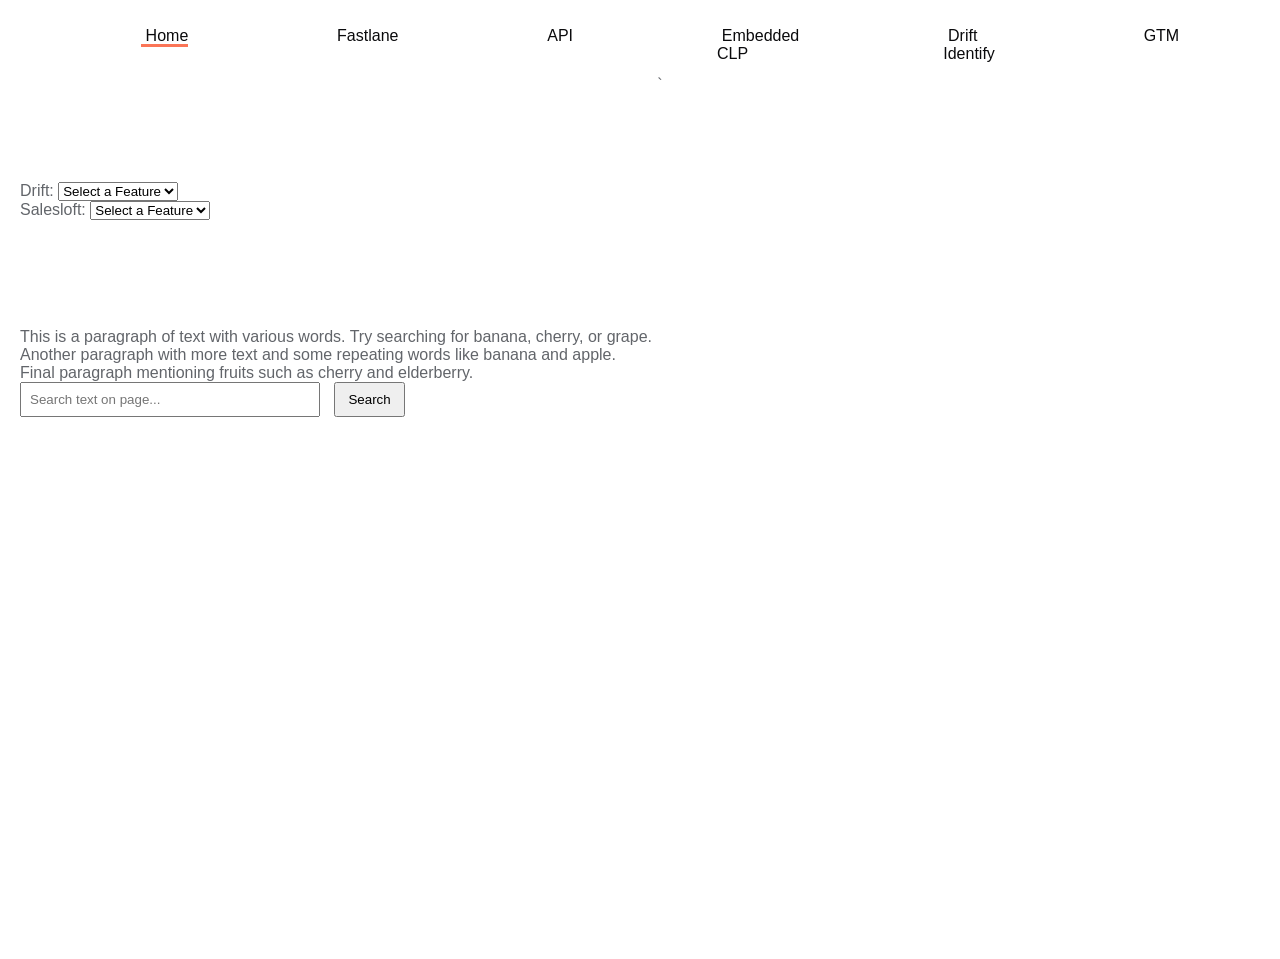
<file: index.html>
<!DOCTYPE html>
<html lang="en">
<head>
    <meta charset="UTF-8">
    <meta http-equiv="X-UA-Compatible" content="IE=edge">
    <meta name="viewport" content="width=device-width, initial-scale=1.0">
    <title>Integration Support Workshop  </title>
    <link rel="stylesheet" href="style.css">
    <style>
      body { font-family: Arial, sans-serif; padding: 20px; }
      #searchInput { padding: 8px; width: 300px; margin-right: 10px; }
      #searchButton { padding: 8px 12px; }
      .highlight { background-color: yellow; }

  /* The Modal background */
  .modal {
    display: none; /* Hidden by default */
    position: fixed;
    z-index: 1000;
    left: 0;
    top: 0;
    width: 100%;
    height: 100%;
    overflow: auto;
    background-color: rgba(0,0,0,0.5); /* Semi-transparent background */
  }

  /* Modal content box */
  .modal-content {
    position: relative;
    background-color: #fff;
    margin: 10% auto;
    padding: 0;
    border-radius: 8px;
    width: 60%; /* Adjust width */
    max-width: 800px;
    height: 70%; /* Adjust height */
    box-shadow: 0 5px 15px rgba(0,0,0,0.3);
  }

  /* Close button */
  .close {
    color: #aaa;
    float: right;
    font-size: 28px;
    font-weight: bold;
    padding: 10px;
    cursor: pointer;
  }

  .close:hover {
    color: black;
  }

  /* iframe styling */
  .modal-content iframe {
    width: 100%;
    height: 100%;
    border: 0;
    border-radius: 0 0 8px 8px;
  }

  </style>

    <script src="main.js"></script>
    
   
   
   
</head>
<body>
		<!--=================== NAV BAR ==================================-->

  		<nav>
			<div class="bar">
				<a href="index.html" class="logo"
					><img src="./images/Drift Icon.png" alt="logo"
				/></a>

				<!--Linking Pages-->

				<ul>
					<li><a href="index.html" class="active">Home</a></li>
					<li><a href="fastlane.html">Fastlane</a></li>
					<li><a href="api.html">API</a></li>
					<li><a href="embeddedCLP.html">Embedded CLP</a></li>
					<li><a href="driftIdentify.html">Drift Identify</a></li>
					<li><a href="gtm.html">GTM</a></li>
				</ul>
			</div>
			`
		</nav>

		<!--===================END OF NAV BAR ==================================-->

<br>
<br>
<br>
<br>
<br>
<br>
<br>
<br>
<br>


   <!--===================Dropdown for Drift & SL ==================================-->
<div class="dropdown-container">
  <div class="dropdown">
    <label for="menu1">Drift:</label>
    <select id="menu1" onchange="window.location.href=this.value">
      <option value="#">Select a Feature</option>
      <option value="https://testinglab.netlify.app/gtm">GTM</option>
      <option value="https://testinglab.netlify.app/api">API</option>
    </select>
  </div>

  <div class="dropdown">
    <label for="menu2">Salesloft:</label>
    <select id="menu2" onchange="window.location.href=this.value">
      <option value="#">Select a Feature</option>
      <option value="https://example.com/page3">Page 3</option>
      <option value="https://example.com/page4">Page 4</option>
    </select>
  </div>
</div>


   <!--===================SEARCH BAR ==================================-->
   <div>

    <br>
    <br>
    <br>
    <br>
    <br>   
      <br>
       <p>This is a paragraph of text with various words. Try searching for banana, cherry, or grape.</p>
       <p>Another paragraph with more text and some repeating words like banana and apple.</p>
       <p>Final paragraph mentioning fruits such as cherry and elderberry.</p>
   
       <input type="text" id="searchInput" placeholder="Search text on page..."/>
       <button id="searchButton">Search</button>
   
       <script>
           const searchInput = document.getElementById('searchInput');
           const searchButton = document.getElementById('searchButton');
   
           function clearHighlights() {
               document.querySelectorAll('.highlight').forEach(el => {
                   const parent = el.parentNode;
                   parent.replaceChild(document.createTextNode(el.textContent), el);
                   parent.normalize();
               });
           }
   
           function highlightText(text) {
               if (!text) return;
   
               const body = document.body;
               const regex = new RegExp(`(${text})`, 'gi');
   
               const walker = document.createTreeWalker(body, NodeFilter.SHOW_TEXT, {
                   acceptNode: function(node) {
                       if (node.parentNode && node.parentNode.tagName !== 'SCRIPT' && node.parentNode.tagName !== 'STYLE') {
                           return NodeFilter.FILTER_ACCEPT;
                       }
                       return NodeFilter.FILTER_REJECT;
                   }
               });
   
               while (walker.nextNode()) {
                   const currentNode = walker.currentNode;
                   if (regex.test(currentNode.textContent)) {
                       const span = document.createElement('span');
                       span.className = 'highlight';
                       span.textContent = currentNode.textContent.match(regex)[0];
   
                       const newNode = currentNode.splitText(currentNode.textContent.search(regex));
                       newNode.nodeValue = newNode.nodeValue.substring(span.textContent.length);
                       currentNode.parentNode.insertBefore(span, newNode);
                   }
               }
           }
   
           searchButton.addEventListener('click', function() {
               clearHighlights();
               const searchText = searchInput.value.trim();
               if (searchText) {
                   highlightText(searchText);
               }
           });
       </script>
   
  </div>
   

<script>
  drift.on('ready', function(api) {
  drift.api.setUserAttributes({
    bio: new URLSearchParams(window.location.search).get('smart')
  });
});
</script>

</div>
<br>
<br>
    <br>
    <br>


  <!--=================== buttonClick==================================-->

<!--<a href="https://chat.lastpass.com/EN_contact_sales" class="button-link">
    Click Me
</a>
-->


  <!--=================== Embed Iframe on Button Click ==================================-->

<!-- Button to open modal -->
<!---
<button id="openModalBtn">Open Chat</button>
-->

<!-- The Modal -->
 <!--  
<div id="myModal" class="modal">
  <div class="modal-content">
    <span class="close">&times;</span>
    <iframe
      src="https://chat.lastpass.com/embed/270325/5091450"
      id="drift-embed-frame"
    ></iframe>
  </div>
</div>

<script>
  const modal = document.getElementById('myModal');
  const btn = document.getElementById('openModalBtn');
  const span = document.getElementsByClassName('close')[0];

  // Open modal on button click
  btn.onclick = function() {
    modal.style.display = "block";
  }

  // Close modal on 'x' click
  span.onclick = function() {
    modal.style.display = "none";
  }

  // Close modal if user clicks outside the modal content
  window.onclick = function(event) {
    if (event.target === modal) {
      modal.style.display = "none";
    }
  }
</script>

-->
  <!--=================== startInteraction ==================================-->

<!--------
<script>
drift.on ('ready',function(api){
  drift.api.startInteraction({
  interactionId: 260834, 
goToConversation: true 

});
});
console.log("PB");
</script>


</div>
-->

  <!--=================GA4========================-->
 
 
<!-- Google tag (gtag.js) -->
 <!--
<script async src="https://www.googletagmanager.com/gtag/js?id=G-CHBW326KS0"></script>
<script>
  window.dataLayer = window.dataLayer || [];
  function gtag(){dataLayer.push(arguments);}
  gtag('js', new Date());

  gtag('config', 'G-CHBW326KS0');
</script>
 -->
  <!--=================== Data Layers ==================================-->

<!--
<script>
  window.drift.on('ready', function(api){
    window.drift.on("conversation:buttonClicked", function(data) {
      console.log("conversation:buttonClicked" = JSON.stringify(data))
      if (data.buttonBody === "Visit"){
    window.location.href = "https://tsedrift.netlify.app/thankyou";
   }
    })
  });
</script>
-->

  <!----===================Payload Return for Drift Events ==================================-->

 <script>
  window.drift.on("startConversation", function(data) {
    console.log("CHAT STARTED" + JSON.stringify(data))
  })
  </script>

   <script>
  window.drift.on("message:sent", function(data) {
    console.log("MESSAGE SENT " + JSON.stringify(data))
  })
  </script>

   <script>
  window.drift.on("message", function(data) {
    console.log("MESSAGE RECEIVED " + JSON.stringify(data))
  })
  </script>

   <script>
  window.drift.on("emailCapture", function(data) {
    console.log("EMAIL CAPTURED " + JSON.stringify(data))
  })
  </script>

   <script>
  window.drift.on("phoneCapture", function(data) {
    console.log("PHONE CAPTURED " + JSON.stringify(data))
  })
  </script>

   <script>
  window.drift.on("scheduling:meetingBooked", function(data) {
    console.log("MEETING BOOKED " + JSON.stringify(data))
  })
  </script>

   <script>
  window.drift.on("conversation:playbookFired", function(data) {
    console.log("PLAYBOOK FIRED " + JSON.stringify(data))
  })
  </script>
 
 <script>
window.drift.on("conversation:playbookClicked", function(data) {
  console.log("Playbook CLICKED: " + JSON.stringify(data))
})
</script>

  <script>
window.drift.on("conversation:buttonClicked", function(data) {
  console.log("user clicked a button with text: " + data.buttonBody);
    console.log("playbookId " + data.playbookId);
});
  </script> 

    <script>
window.drift.on("conversation:playbookDismissed", function(data) {
  console.log("user dismissed a playbook with id: " + data.playbookId);
  console.log("playbookId " + data.playbookId);
});
  </script> 

  <script>
  window.drift.on("conversation:firstInteraction", function(data) {
    console.log("FIRST INTERACTION " + JSON.stringify(data))
  })
  </script>
  

  <!--=================== Marketo Convo ==================================-->
<!--Capture convo ID to save as attribute-->
<script>
  window.drift.on("conversation:firstInteraction", function(data) {
    console.log('attribute'+  JSON.stringify(data))
    drift.api.setUserAttributes({
      recent_conversationId_mkto: data.conversationId
    })
 });

 </script>



  <!--=================== Dynamically Tracking Change in Online Status ==================================-->

<!-- TURNED OFF
<script>
  // Initialize Drift
  window.drift.on('ready', function(api, event) {
    console.log('status' + JSON.stringify(event))
      // Initial check for online/offline status
      //checkOnlineStatus(event.data.isOnline);
      ///console.log('status' + JSON.stringify(event))
  })


  window.drift.on("emailCapture", function(data) {
  console.log("user identified as: " + JSON.stringify(data));
  window.drift.on('ready', function(api, event) {
    console.log('status' + JSON.stringify(event))
      // Initial check for online/offline status
      //checkOnlineStatus(event.data.isOnline);
      ///console.log('status' + JSON.stringify(event))
  })

});


  window.drift.on('statusChange', function(data) {
    console.log('changed');
        //checkOnlineStatus(data.isOnline);
    });

</script>
-->


<br>
<br>
<br>
<br>
<br>

<br>
<br>
<br>
<br>
<br>


<br>
<br>
<br>
<br>
<br>


<br>
<br>
<br>
<br>
<br>


<br>
<br>
<br>
<br>
<br>



<!--<button onclick="window.location.href='https://tsedrift.netlify.app/#engage';">Driftlink</button>-->

<!--"window.location.href='https://wpengine.com/contact-sales/#chat';"-->

</body>
</html>
</file>
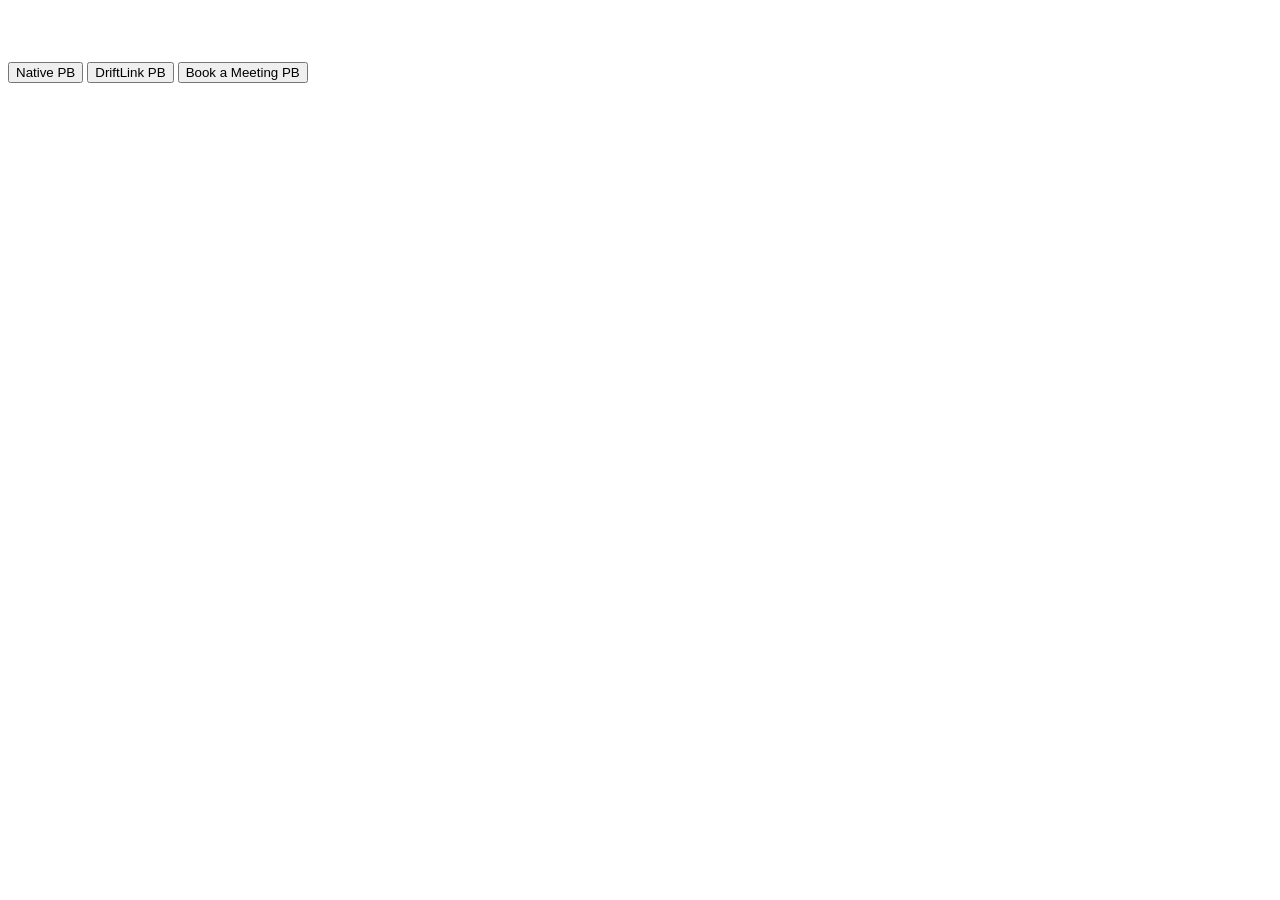
<file: custApp.html>
<!DOCTYPE html>
<html lang="en">
<head>
    <meta charset="UTF-8">
    <meta name="viewport" content="width=device-width, initial-scale=1.0">
    <meta http-equiv="X-UA-Compatible">
    <title>TSE Workshop - Customer App  </title>
    <link rel="preconnect" href="https://fonts.googleapis.com">
    <link rel="preconnect" href="https://fonts.gstatic.com" crossorigin>
    <link href="https://fonts.googleapis.com/css2?family=Inter&family=Lato:ital,wght@0,100;0,300;0,400;0,700;0,900;1,100;1,300;1,400;1,700;1,900&display=swap" rel="stylesheet">
  
    
    <script src="/custMain.js"></script> 
  
  
</head>


<body>
<br>
<br>
<br>
    <div class="chatbot-body">
        <button onclick="Load()" name="button" id="fire_PB1" type="button">Native PB</button>
        <button onclick="Load()" name="button" id="fire_PB2" type="button">DriftLink PB</button>
        <button onclick="Load()" name="button" id="fire_PB3" type="button">Book a Meeting PB</button>
      
    </div>


    <script>var button = document.getElementById('fire_PB1');
        button.addEventListener('click', function() {
         drift.on('ready',function(api){ 
         drift.api.startInteraction({ 
            interactionId: 354881,
            goToConversation: true, //(boolean, default: true) Determines if the playbook should auto-expand the chat when fired. Set this to false if you want the playbook to show a preview message instead of popping it open.
            replaceActiveConversation: true 
           })});
        });
    </script>


    <script>var button = document.getElementById('fire_PB2');
        button.addEventListener('click', function() {
          drift.on('ready', function(api){
          drift.api.startInteraction({ 
            interactionId: 340721,
            goToConversation: true, //(boolean, default: true) Determines if the playbook should auto-expand the chat when fired. Set this to false if you want the playbook to show a preview message instead of popping it open.
            replaceActiveConversation: true 
           })});
        });
</script>


<script>var button = document.getElementById('fire_PB3');
    button.addEventListener('click', function() {
      drift.on('ready', function(api){
      drift.api.startInteraction({ 
        interactionId: 361196,
        goToConversation: true, //(boolean, default: true) Determines if the playbook should auto-expand the chat when fired. Set this to false if you want the playbook to show a preview message instead of popping it open.
        replaceActiveConversation: true 
       })});
    });
</script>



  <div>
<!--
<script>
drift.on ('ready',function(api){
  drift.api.startInteraction({
  interactionId: 354881, 
goToConversation: true 

});
});
console.log("PB");
</script>
-->

</div>



</body>
</html>
</file>
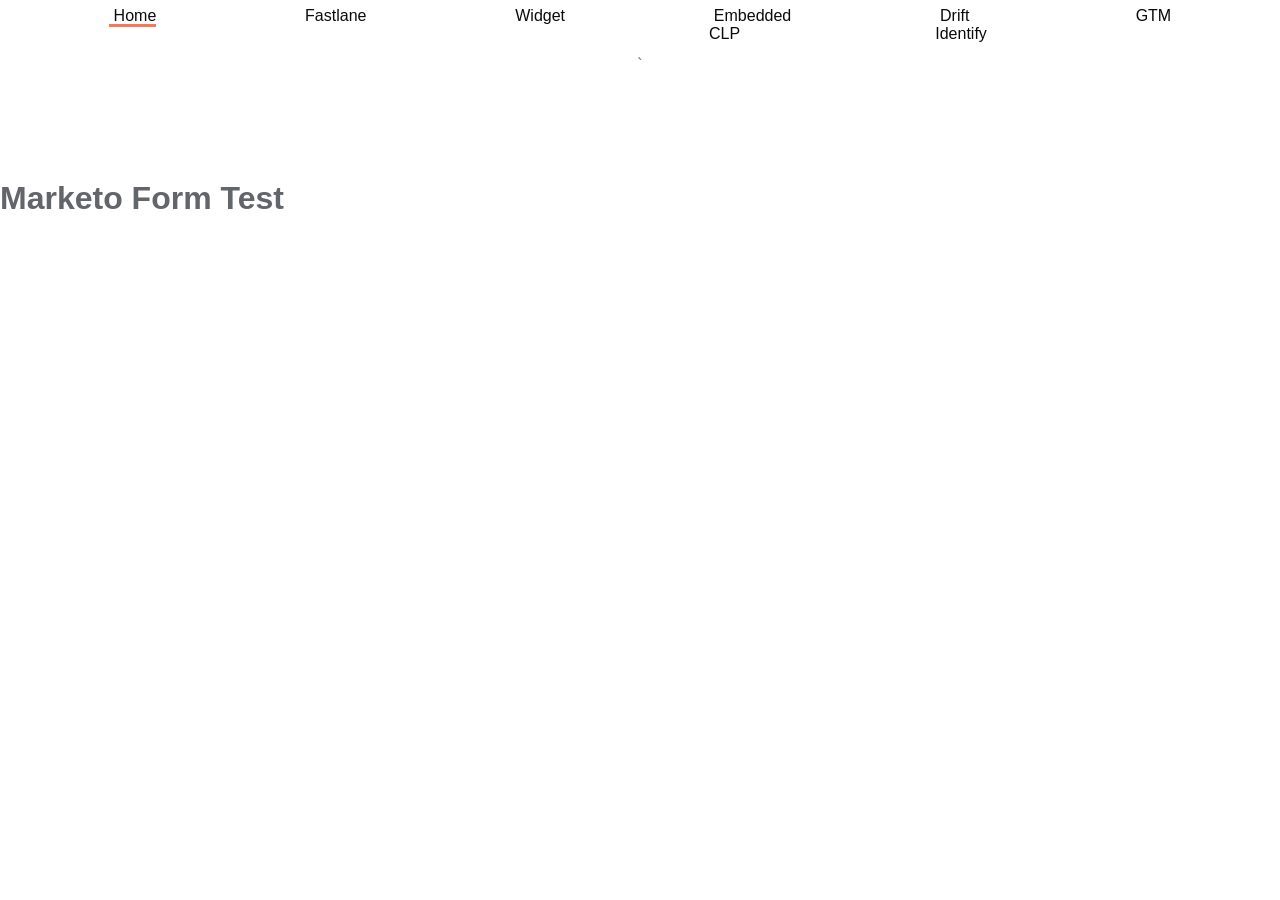
<file: fastlane.html>
<!doctype html>
<html lang="en">
	<head>
		<meta charset="UTF-8" />
		<meta http-equiv="X-UA-Compatible" content="IE=edge" />
		<meta name="viewport" content="width=device-width, initial-scale=1.0" />
		<title>Fastlane Workshop</title>
		<link rel="stylesheet" href="style.css" />
	</head>
	<body>
		<!--=================== NAV BAR ==================================-->

		<nav>
			<div class="bar">
				<a href="index.html" class="logo"
					><img src="./images/Drift Icon.png" alt="logo"
				/></a>

				<!--Linking Pages-->

				<ul>
					<li><a href="index.html" class="active">Home</a></li>
					<li><a href="fastlane.html">Fastlane</a></li>
					<li><a href="widget.html">Widget</a></li>
					<li><a href="embeddedCLP.html">Embedded CLP</a></li>
					<li><a href="driftIdentify.html">Drift Identify</a></li>
					<li><a href="gtm.html">GTM</a></li>
				</ul>
			</div>
			`
		</nav>

		<!--===================END OF NAV BAR ==================================-->

		<br />
		<br />
		<br />
		<br />
		<br />

		<!-- Google tag (gtag.js) -->
		<script
			async
			src="https://www.googletagmanager.com/gtag/js?id=G-CHBW326KS0"
		></script>
		<script>
			window.dataLayer = window.dataLayer || [];
			function gtag() {
				dataLayer.push(arguments);
			}
			gtag("js", new Date());

			gtag("config", "G-CHBW326KS0");
		</script>

		<script src="./main.js"></script>

		<!--SERVICE NOW INSTALL-->

		<br />
		<br />
		<br />
		<br />
		<br />

		<h1>Marketo Form Test</h1>
		<br />

		<!--
  <script src="//844-RKG-112.mktoweb.com/js/forms2/js/forms2.min.js"></script> 
  <form id="mktoForm_1113"></form> 
  <script>MktoForms2.loadForm("//844-RKG-112.mktoweb.com", "844-RKG-112", 1113);
</script>
-->

		<script src="//844-RKG-112.mktoweb.com/js/forms2/js/forms2.min.js"></script>
		<form id="mktoForm_1113"></form>
		<script>
			MktoForms2.loadForm(
				"//844-RKG-112.mktoweb.com",
				"844-RKG-112",
				1113,
				function (form) {
					form.onSuccess(function (values) {
						drift.api.collectFormData(values, {
							campaignId: 2605133,
							followupUrl: "/thankyou",
						});
						return false;
					});
				},
			);
		</script>

		<br />
		<br />

		<script>
			window.drift.on("ready", function (api) {
				window.drift.on("conversation:buttonClicked", function (data) {
					console.log("user clicked btn" + data.buttonBody);
				});
			});
		</script>
	</body>
</html>
</file>
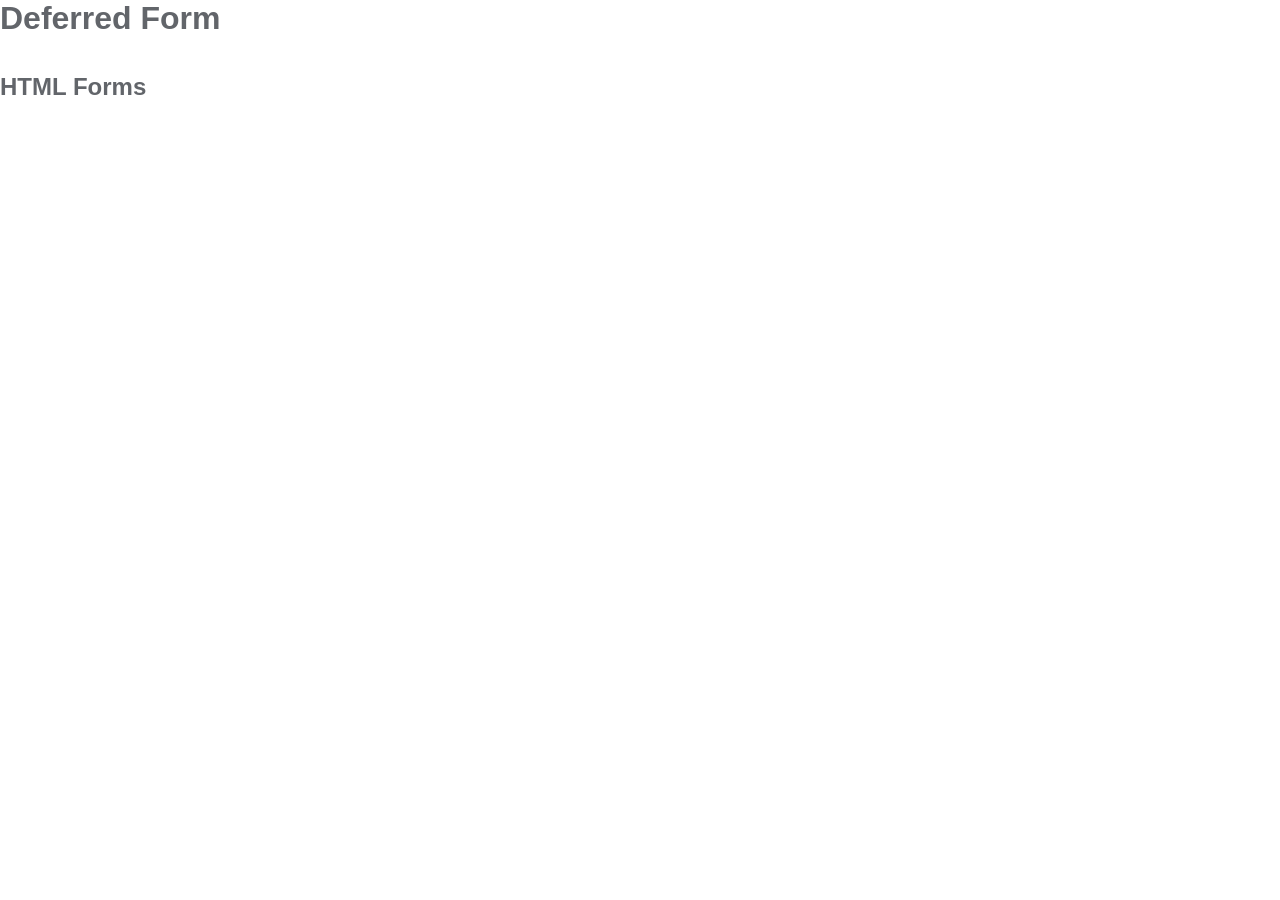
<file: fastlaneDeferred.html>
<!DOCTYPE html>
<html lang="en">
<head>
    <meta charset="UTF-8">
    <meta http-equiv="X-UA-Compatible" content="IE=edge">
    <meta name="viewport" content="width=device-width, initial-scale=1.0">
    <title>Fastlane Workshop  </title>
    <link rel="stylesheet" href="style.css">

   
    
   
  
</head>
<body>
  

  <h1>Deferred Form</h1>
  <br>
  <br>

  <h2>HTML Forms</h2>
<!--
<form action="/action_page.php" id="form5555">
  <label for="fname">First name:</label><br>
  <input type="text" id="fname" name="fname"><br>
  <label for="lname">Last name:</label><br>
  <input type="text" id="lname" name="lname"><br><br>
  <input type="submit" value="Submit">
</form> 

submit needs to listen to a submmit event

document.getElementById('your-form').addEventListener('submit', function (event) {

});

<script src="./main copy.js"></script> 
-->

<!--
  <script src="./main.js"></script> 
  
 
  <script src="//844-RKG-112.mktoweb.com/js/forms2/js/forms2.min.js"></script> 
  <form id="mktoForm_1113"></form> 
  <script>MktoForms2.loadForm("//844-RKG-112.mktoweb.com", "844-RKG-112", 1113)</script>


 <script type="text/javascript">
  window.drift.on('ready', function(api) {
   api.connectForm({
    formSelector: '#mktoForm_1113', 
    stageData: true
  })
})
</script>

-->


 
  


</body>
</html>
</file>
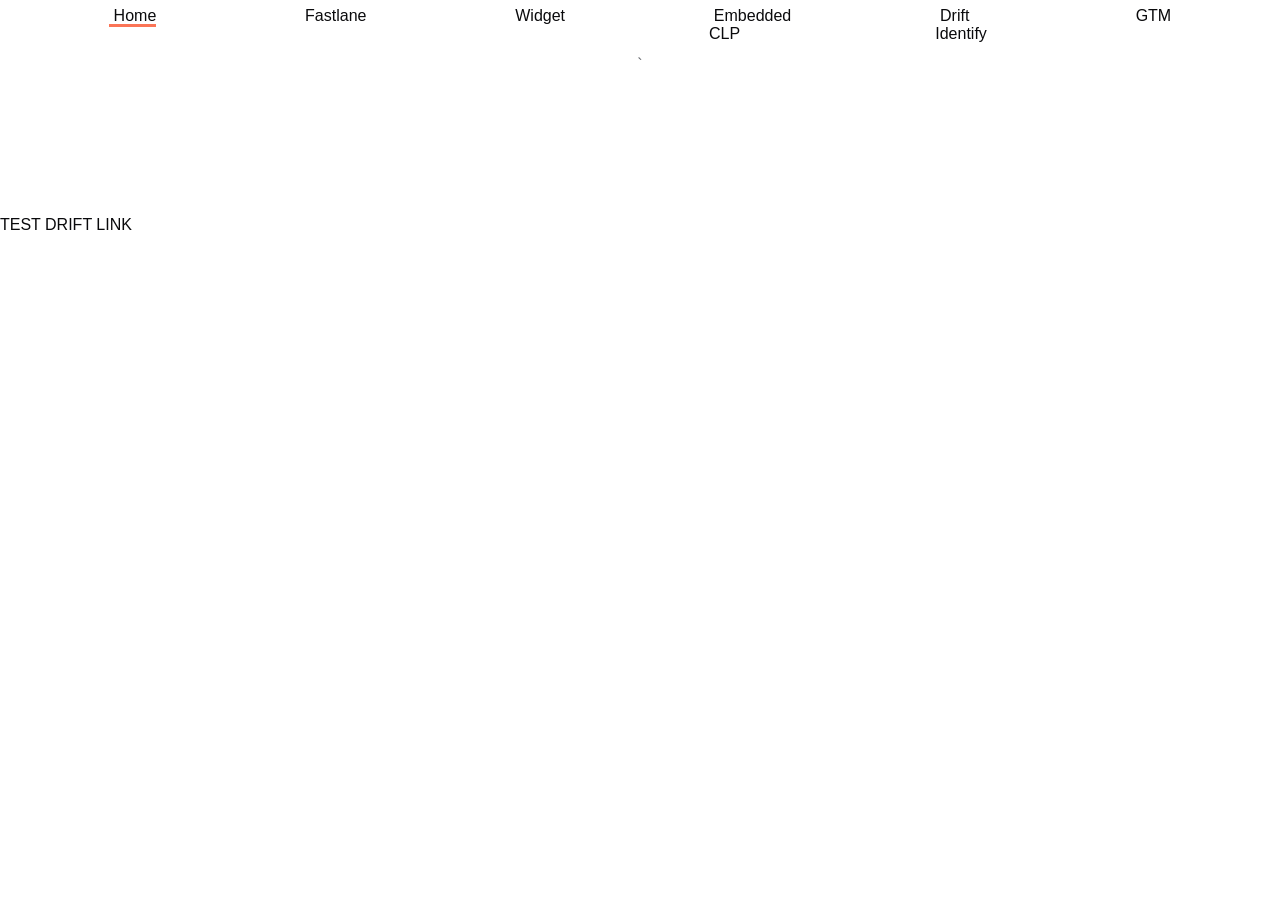
<file: gtm.html>
<!doctype html>
<html lang="en">
	<head>
		<meta charset="UTF-8" />
		<meta http-equiv="X-UA-Compatible" content="IE=edge" />
		<meta name="viewport" content="width=device-width, initial-scale=1.0" />
		<title>GTM</title>
		<link rel="stylesheet" href="style.css" />
	</head>
	<body>
		<nav>
			<div class="bar">
				<a href="index.html" class="logo"
					><img src="./images/Drift Icon.png" alt="logo"
				/></a>

				<!--Linking Pages-->

				<ul>
					<li><a href="index.html" class="active">Home</a></li>
					<li><a href="fastlane.html">Fastlane</a></li>
					<li><a href="widget.html">Widget</a></li>
					<li><a href="embeddedCLP.html">Embedded CLP</a></li>
					<li><a href="driftIdentify.html">Drift Identify</a></li>
					<li><a href="gtm.html">GTM</a></li>
				</ul>
			</div>
			`
		</nav>

		<!--===================END OF NAV BAR ==================================-->

		<!--GTM TAG-->
		<!-- Google Tag Manager -->
		<script>
			(function (w, d, s, l, i) {
				w[l] = w[l] || [];
				w[l].push({ "gtm.start": new Date().getTime(), event: "gtm.js" });
				var f = d.getElementsByTagName(s)[0],
					j = d.createElement(s),
					dl = l != "dataLayer" ? "&l=" + l : "";
				j.async = true;
				j.src = "https://www.googletagmanager.com/gtm.js?id=" + i + dl;
				f.parentNode.insertBefore(j, f);
			})(window, document, "script", "dataLayer", "GTM-MGSZRGV3");
		</script>
		<!-- End Google Tag Manager -->

		<!-- Google Tag Manager (noscript) -->
		<noscript
			><iframe
				src="https://www.googletagmanager.com/ns.html?id=GTM-MGSZRGV3"
				height="0"
				width="0"
				style="display: none; visibility: hidden"
			></iframe
		></noscript>
		<!-- End Google Tag Manager (noscript) -->

		<!--=================GA4========================-->
		<!-- Google tag (gtag.js) -->
		<script
			async
			src="https://www.googletagmanager.com/gtag/js?id=G-CHBW326KS0"
		></script>
		<script>
			window.dataLayer = window.dataLayer || [];
			function gtag() {
				dataLayer.push(arguments);
			}
			gtag("js", new Date());

			gtag("config", "G-CHBW326KS0");
		</script>

		<script>
			window.drift.on("message", function (data) {
				console.log(
					"User received a message from ' + data.teamMember.name + ' in conversation " +
						data.conversationId,
				);
			});
		</script>

		<br />
		<br />
		<br />
		<br />
		<br />
		<br />
		<br />

		<script
			charset="utf-8"
			type="text/javascript"
			src="//js.hsforms.net/forms/embed/v2.js"
		></script>
		<script>
			hbspt.forms.create({
				portalId: "8895416",
				formId: "13dc66a0-8652-453a-8d28-45fa8a07513e",
				region: "na1",
			});
		</script>

		<script>
			if (window.drift) {
				var hiddenField = document.querySelector('input[name="drift_test"]');
				hiddenField.value = "Drift Loaded";
			} else {
				var hiddenField = document.querySelector('input[name="drift_test"]');
				hiddenField.value = "Drift NOT Loaded";
			}
		</script>
		<br />
		<!--
  <script src="//844-RKG-112.mktoweb.com/js/forms2/js/forms2.min.js"></script> 
  <form id="mktoForm_1113"></form> 
  <script>MktoForms2.loadForm("//844-RKG-112.mktoweb.com", "844-RKG-112", 1113);
</script>
-->

		<br />
		<br />
		<br />

		<br />
		<a href="https://tsedrift.netlify.app/gtm#link" class="GTM"
			>TEST DRIFT LINK</a
		>
	</body>
</html>
</file>
<file: style.css>
:root {
  --primary-color: rgb(242, 34, 190);
  --color-black: #0a0a0c;
  --color-grey: #62656a;
  --color-white: rgb(251, 250, 250);
  --color-variant: #fb7557;

  --width: 84%;
}

* {
  margin: 0;
  padding: 0;
  outline: 0;
  text-decoration: none;
  list-style: none;
  box-sizing: border-box;
}

html {
  scroll-behavior: smooth;
}

body {
  font-family: "Lucida Sans", "Lucida Sans Regular", "Lucida Grande",
    "Lucida Sans Unicode", Geneva, Verdana, sans-serif;
  color: var(--color-grey);
}

.bar {
  width: var(--width);
  margin: 0 auto;
}

.logo img {
  width: 102%;
}

a {
  color: var(--color-black);
  transition: all 300ms ease;
}

.btn {
  padding: 1rem 2rem;
  border-radius: 3rem;
  font-weight: 500;
  background: var(--color-black);
  color: var(--color-white);
  border: 1px solid transparent;
  cursor: pointer;
  transition: all 300ms ease;
}

.btn:hover {
  background: var(--color-white);
  color: var(--color-black);
  border: 1px solid var(--color-black);
}
/*============NAV BAR========= */

nav {
  width: 100vw;
  height: 5rem;
  display: grid;
  place-items: center;
  position: fixed;
  z-index: 2;
}

nav .bar {
  display: flex;
  justify-content: center;
  align-items: center;
}

nav .bar ul {
  display: flex;
  padding: 0 6rem;
  gap: 9rem;
}

nav .bar ul a {
  padding: 0 0 0 0.3rem;
}

nav .bar ul a.active {
  border-bottom: 3px solid var(--color-variant);
}

nav a:hover {
  color: var(--color-variant);
}

/*-------------THANK YOU PAGE------------*/

@import url("https://fonts.googleapis.com/css?family=Anton|Roboto");

.word {
  font-family: "Anton", sans-serif;
  perspective: 1000px;
}

.word span {
  cursor: pointer;
  display: inline-block;
  font-size: 100px;
  user-select: none;
  line-height: 0.8;
}

/* Other styles */
.word {
  background-color: skyblue;
  color: #fff;
  display: flex;
  font-family: "Roboto", sans-serif;
  justify-content: center;
  align-items: center;
  flex-direction: row;
  height: 100vh;
  margin: 0;
}
</file>
